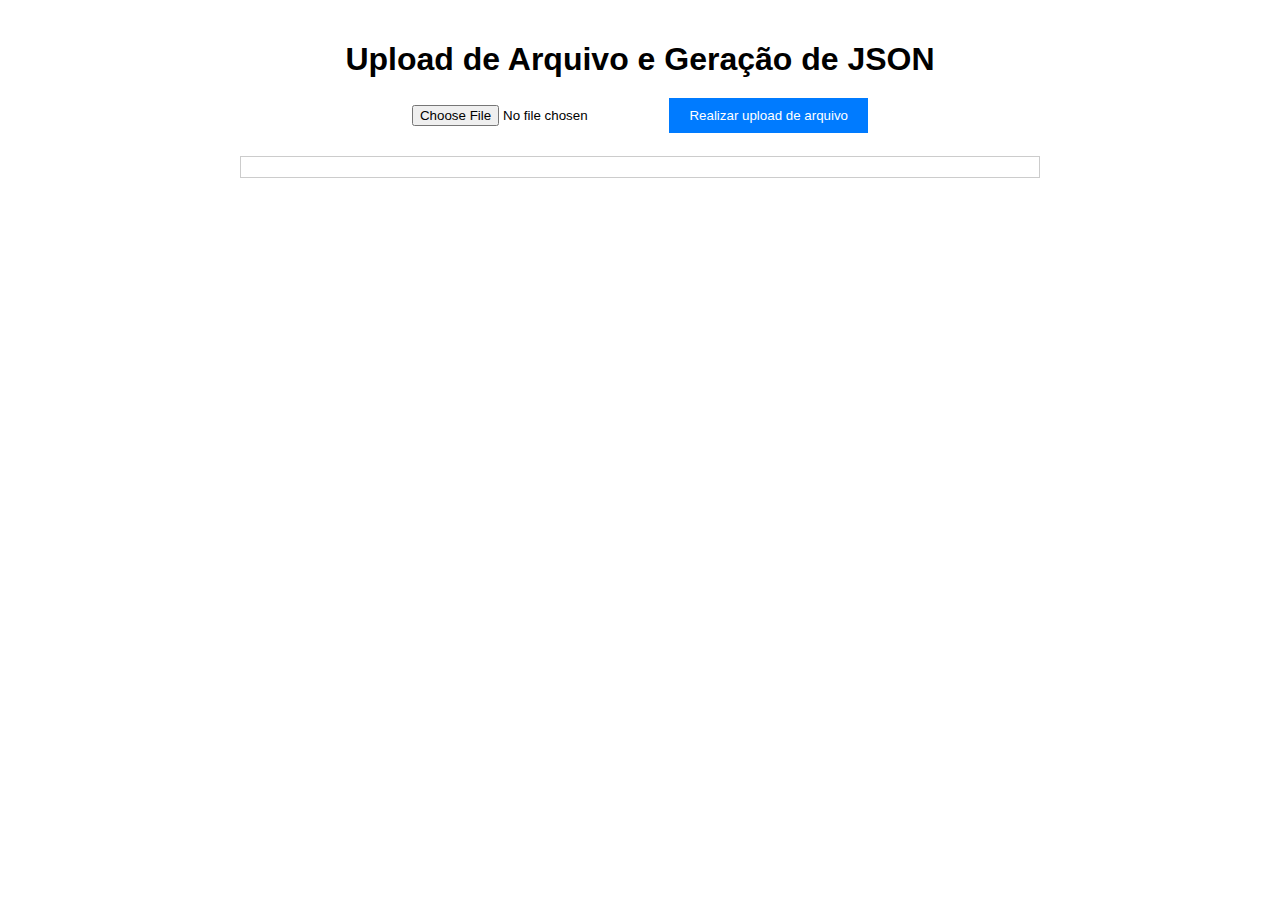
<file: desafiodev.frontend/index.html>
<!DOCTYPE html>
<html lang="en">
<head>
  <meta charset="UTF-8">
  <meta name="viewport" content="width=device-width, initial-scale=1.0">
  <title>Upload de Arquivo e Geração de JSON</title>
  <link rel="stylesheet" href="css/styles.css">
</head>
<body>
  <div class="container">
    <h1>Upload de Arquivo e Geração de JSON</h1>
    <input type="file" id="fileInput" accept=".txt">
    <button onclick="uploadFile()">Realizar upload de arquivo</button>
    <div id="jsonOutput"></div>
  </div>
  <script src="js/script.js"></script>
</body>
</html>
</file>
<file: desafiodev.frontend/css/styles.css>
body {
    font-family: Arial, sans-serif;
    margin: 0;
    padding: 0;
  }
  
  .container {
    max-width: 800px;
    margin: 0 auto;
    padding: 20px;
    text-align: center;
  }
  
  h1 {
    margin-bottom: 20px;
  }
  
  input[type="file"] {
    margin-bottom: 10px;
  }
  
  button {
    background-color: #007BFF;
    color: #fff;
    border: none;
    padding: 10px 20px;
    cursor: pointer;
  }
  
  #jsonOutput {
    text-align: left;    
    margin-top: 20px;
    border: 1px solid #ccc;
    padding: 10px;
    overflow:auto;
  }
</file>
